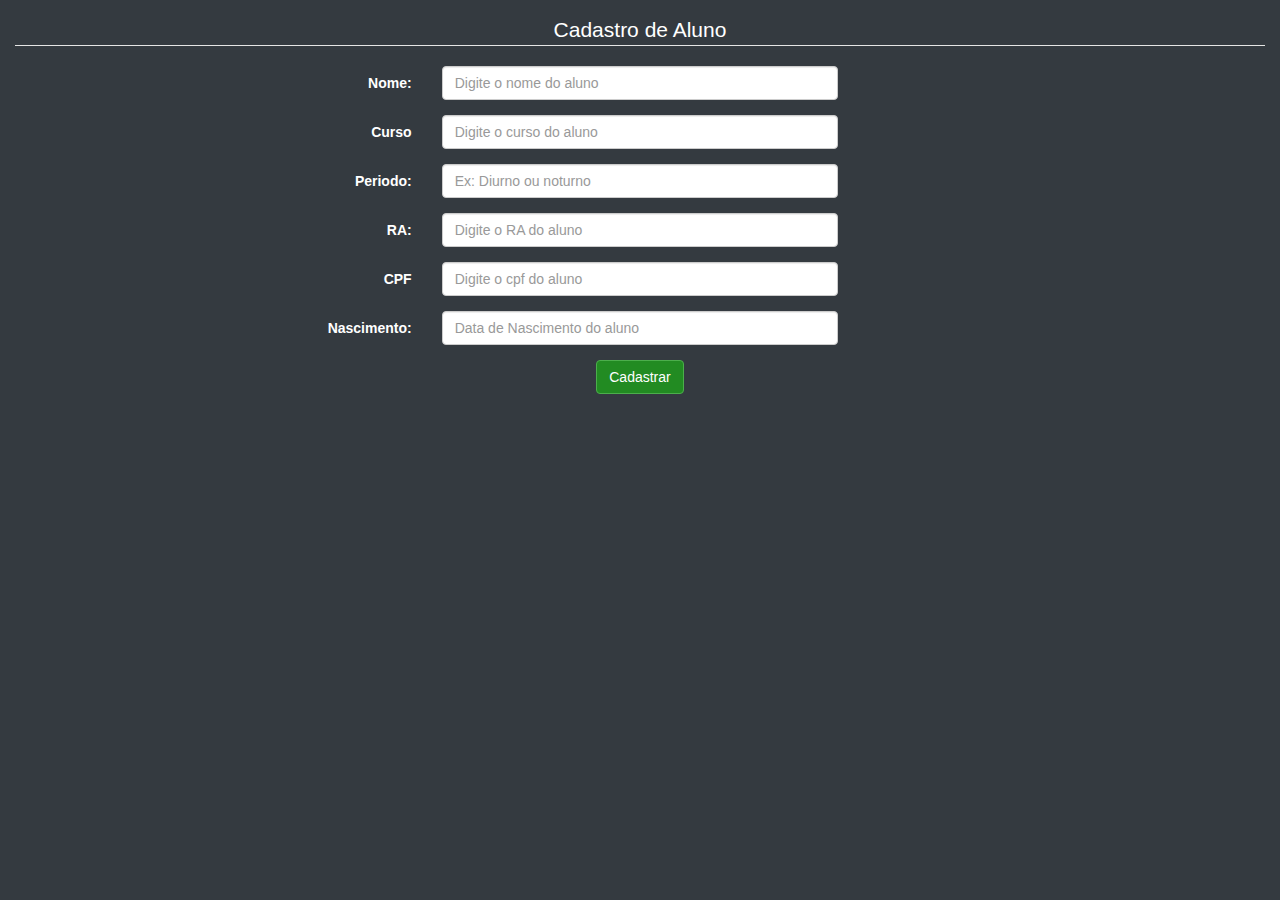
<file: cadastro_aluno.html>
<!DOCTYPE html>
<html lang="pt-br">
<head>
    <meta charset="UTF-8">
    <meta name="viewport" content="width=device-width, initial-scale=1.0">
    <link rel="stylesheet" href="https://cdn.jsdelivr.net/npm/bootstrap@3.4.1/dist/css/bootstrap.min.css" integrity="sha384-HSMxcRTRxnN+Bdg0JdbxYKrThecOKuH5zCYotlSAcp1+c8xmyTe9GYg1l9a69psu" crossorigin="anonymous">
    <link rel="stylesheet" type="text/css" href="./css/estilo.css">
    <title>Cadastro de Aluno</title>
    
</head>
<body>
    <form class="form-horizontal">
        <fieldset>
        
        <!-- Form Name -->
        <legend>Cadastro de Aluno</legend>
        
        <!-- Text input-->
        <div class="form-group">
          <label class="col-md-4 control-label" for="aluno">Nome:</label>  
          <div class="col-md-4">
          <input id="aluno" name="aluno" type="text" placeholder="Digite o nome do aluno" class="form-control input-md" required="">
            
          </div>
        </div>
        
        <!-- Text input-->
        <div class="form-group">
          <label class="col-md-4 control-label" for="curso">Curso</label>  
          <div class="col-md-4">
          <input id="curso" name="curso" type="text" placeholder="Digite o curso do aluno" class="form-control input-md" required="">
            
          </div>
        </div>
        
        <!-- Text input-->
        <div class="form-group">
          <label class="col-md-4 control-label" for="periodo">Periodo:</label>  
          <div class="col-md-4">
          <input id="periodo" name="periodo" type="text" placeholder="Ex: Diurno ou noturno" class="form-control input-md" required="">
            
          </div>
        </div>
        
        <!-- Text input-->
        <div class="form-group">
          <label class="col-md-4 control-label" for="ra">RA:</label>  
          <div class="col-md-4">
          <input id="ra" name="ra" type="text" placeholder="Digite o RA do aluno" class="form-control input-md" required="">
            
          </div>
        </div>
        
        <!-- Text input-->
        <div class="form-group">
          <label class="col-md-4 control-label" for="cpf">CPF</label>  
          <div class="col-md-4">
          <input id="cpf" name="cpf" type="text" placeholder="Digite o cpf do aluno" class="form-control input-md" required="">
            
          </div>
        </div>
        
        <!-- Text input-->
        <div class="form-group">
          <label class="col-md-4 control-label" for="nascimento">Nascimento:</label>  
          <div class="col-md-4">
          <input id="nascimento" name="nascimento" type="text" placeholder="Data de Nascimento do aluno" class="form-control input-md" required="">
            
          </div>
        </div>
        
        <!-- Button -->
        <div class="form-group">
          <label class="col-md-4 control-label" for="enviar"></label>
          <div class="col-md-4 botao">
            <button id="enviar" name="enviar" class="btn btn-success"> <a href="./index.html" class="botao_cadastrar">Cadastrar</a></button>
          </div>
        </div>
        
        </fieldset>
        </form>
        
</body>

<script src="https://cdn.jsdelivr.net/npm/bootstrap@3.4.1/dist/js/bootstrap.min.js" integrity="sha384-aJ21OjlMXNL5UyIl/XNwTMqvzeRMZH2w8c5cRVpzpU8Y5bApTppSuUkhZXN0VxHd" crossorigin="anonymous"></script>

</html>
</file>
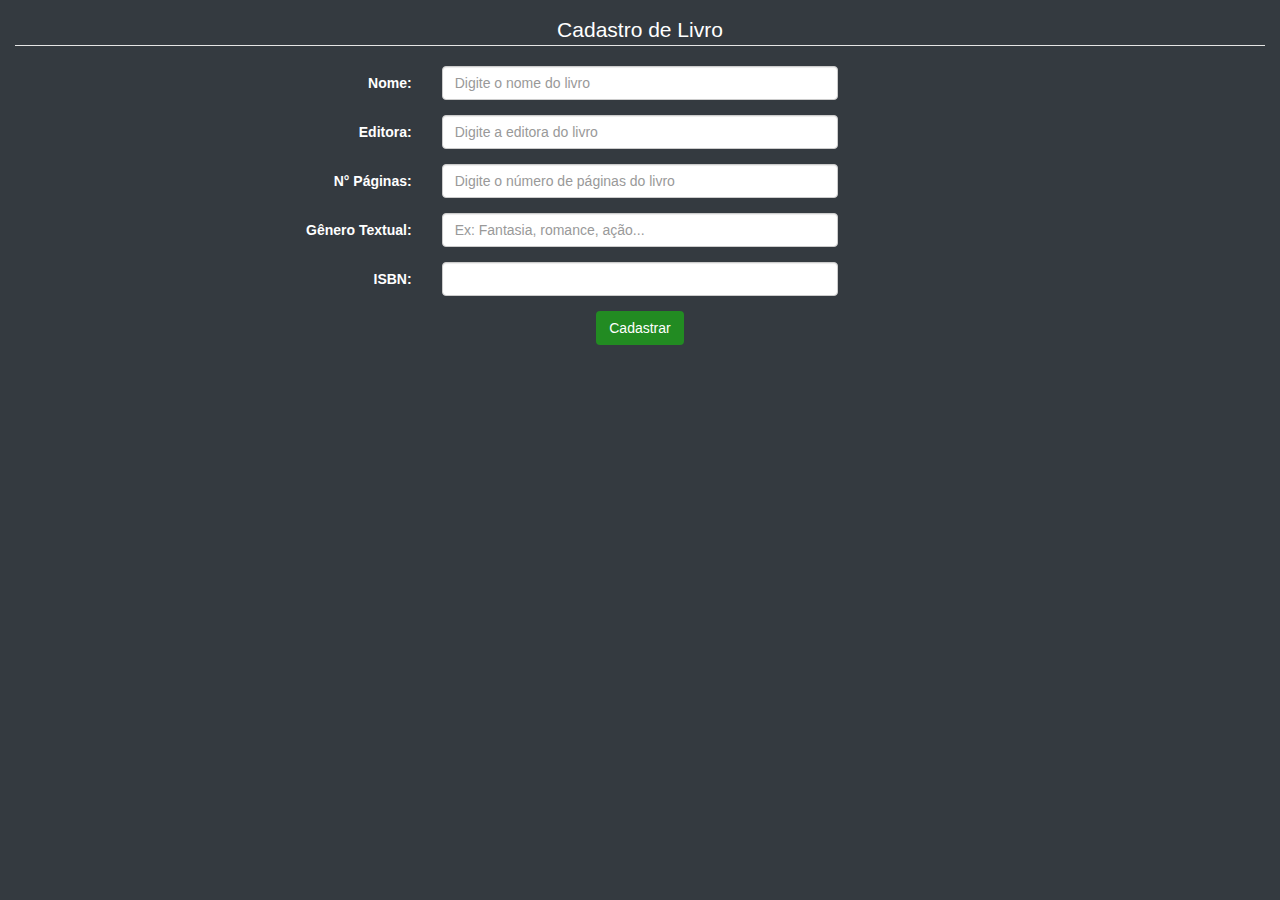
<file: cadastro_livro.html>
<!DOCTYPE html>
<html lang="pt-br">
<head>
    <meta charset="UTF-8">
    <meta name="viewport" content="width=device-width, initial-scale=1.0">
    <link rel="stylesheet" href="https://cdn.jsdelivr.net/npm/bootstrap@3.4.1/dist/css/bootstrap.min.css" integrity="sha384-HSMxcRTRxnN+Bdg0JdbxYKrThecOKuH5zCYotlSAcp1+c8xmyTe9GYg1l9a69psu" crossorigin="anonymous">
    <link rel="stylesheet" type="text/css" href="./css/estilo.css">
    <title>Cadastro de Livro</title>
    
</head>
<body>
    <form class="form-horizontal">
        <fieldset>
        
        <!-- Form Name -->
        <legend>Cadastro de Livro</legend>
        
        <!-- Text input-->
        <div class="form-group">
          <label class="col-md-4 control-label" for="nome_livro">Nome:</label>  
          <div class="col-md-4">
          <input id="nome_livro" name="nome_livro" type="text" placeholder="Digite o nome do livro" class="form-control input-md" required="">
            
          </div>
        </div>
        
        <!-- Text input-->
        <div class="form-group">
          <label class="col-md-4 control-label" for="editora">Editora:</label>  
          <div class="col-md-4">
          <input id="editora" name="editora" type="text" placeholder="Digite a editora do livro" class="form-control input-md" required="">
            
          </div>
        </div>
        
        <!-- Text input-->
        <div class="form-group">
          <label class="col-md-4 control-label" for="numero_paginas">N° Páginas:</label>  
          <div class="col-md-4">
          <input id="numero_paginas" name="numero_paginas" type="text" placeholder="Digite o número de páginas do livro" class="form-control input-md">
            
          </div>
        </div>

        <!-- Text input-->
        <div class="form-group">
            <label class="col-md-4 control-label" for="genero">Gênero Textual:</label>  
            <div class="col-md-4">
            <input id="genero" name="genero" type="text" placeholder="Ex: Fantasia, romance, ação..." class="form-control input-md">    
            </div>
        </div>
        
        
        <!-- Text input-->
        <div class="form-group">
          <label class="col-md-4 control-label" for="isbn">ISBN:</label>  
          <div class="col-md-4">
          <input id="isbn" name="isbn" type="text" placeholder="" class="form-control input-md" required="">
            
          </div>
        </div>

        <!-- Button -->
        <div class="form-group">
            <label class="col-md-4 control-label" for="enviar"></label>
            <div class="col-md-4 botao">
              <button id="enviar" name="enviar" class="btn">Cadastrar</button>
            </div>
          </div>
        
        </fieldset>
        </form>
</body>
<script src="https://cdn.jsdelivr.net/npm/bootstrap@3.4.1/dist/js/bootstrap.min.js" integrity="sha384-aJ21OjlMXNL5UyIl/XNwTMqvzeRMZH2w8c5cRVpzpU8Y5bApTppSuUkhZXN0VxHd" crossorigin="anonymous"></script>
</html>
</file>
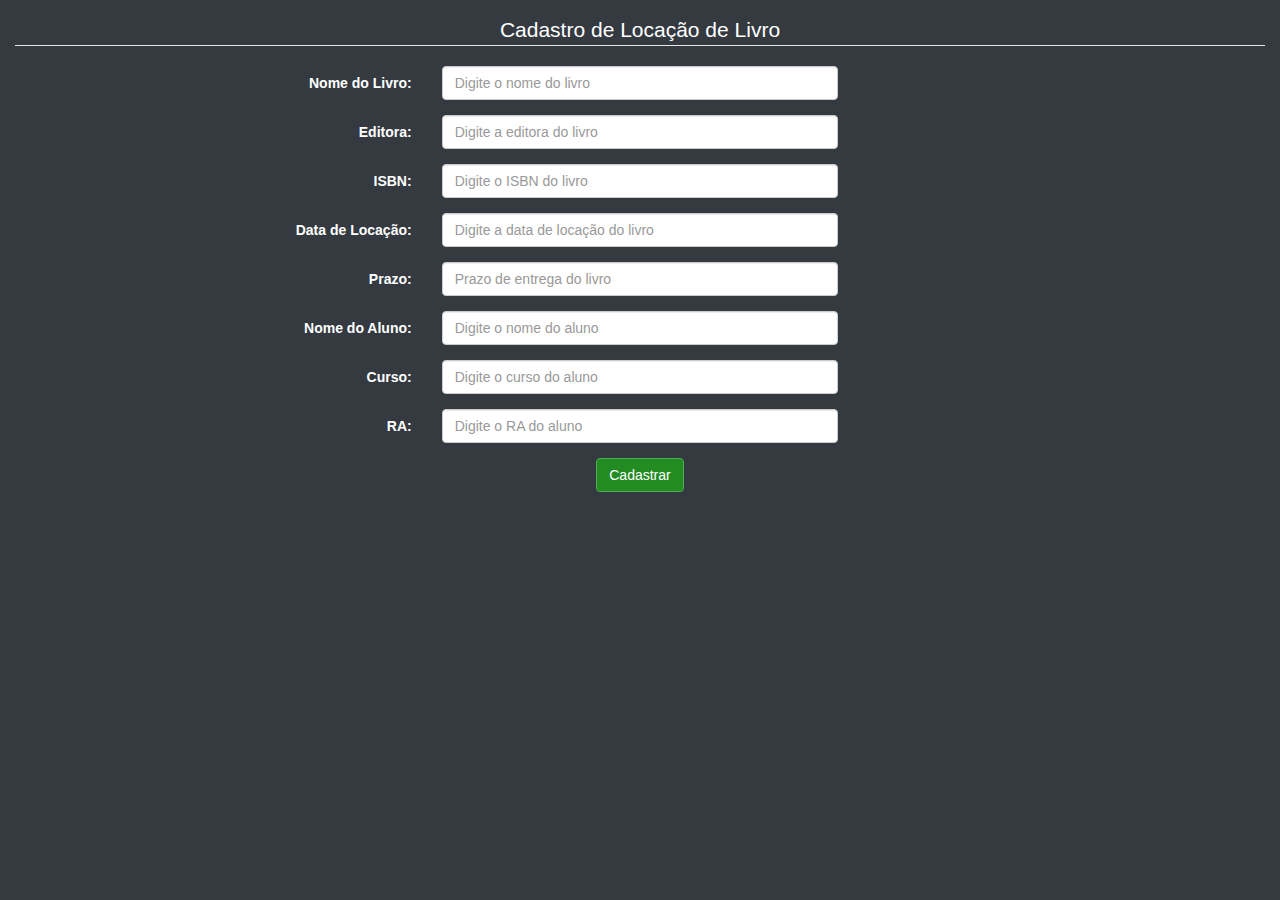
<file: cadastro_locacao.html>
<!DOCTYPE html>
<html lang="pt-br">
<head>
    <meta charset="UTF-8">
    <meta name="viewport" content="width=device-width, initial-scale=1.0">
    <link rel="stylesheet" href="https://cdn.jsdelivr.net/npm/bootstrap@3.4.1/dist/css/bootstrap.min.css" integrity="sha384-HSMxcRTRxnN+Bdg0JdbxYKrThecOKuH5zCYotlSAcp1+c8xmyTe9GYg1l9a69psu" crossorigin="anonymous">
    <link rel="stylesheet" type="text/css" href="./css/estilo.css">
    <title>Cadastro de Locação</title>
    
</head>
<body>
    <form class="form-horizontal">
        <fieldset>
        
        <!-- Form Name -->
        <legend>Cadastro de Locação de Livro</legend>
        
        <!-- Text input-->
        <div class="form-group">
          <label class="col-md-4 control-label" for="nome_livro">Nome do Livro:</label>  
          <div class="col-md-4">
          <input id="nome_livro" name="nome_livro" type="text" placeholder="Digite o nome do livro" class="form-control input-md" required="">
            
          </div>
        </div>
        
        <!-- Text input-->
        <div class="form-group">
          <label class="col-md-4 control-label" for="editora">Editora:</label>  
          <div class="col-md-4">
          <input id="editora" name="editora" type="text" placeholder="Digite a editora do livro" class="form-control input-md" required="">
            
          </div>
        </div>
        
        <!-- Text input-->
        <div class="form-group">
          <label class="col-md-4 control-label" for="isbn">ISBN: </label>  
          <div class="col-md-4">
          <input id="isbn" name="isbn" type="text" placeholder="Digite o ISBN do livro" class="form-control input-md" required="">
            
          </div>
        </div>
        
        <!-- Text input-->
        <div class="form-group">
          <label class="col-md-4 control-label" for="data_locacao">Data de Locação:</label>  
          <div class="col-md-4">
          <input id="data_locacao" name="data_locacao" type="text" placeholder="Digite a data de locação do livro" class="form-control input-md" required="">
            
          </div>
        </div>
        
        <!-- Text input-->
        <div class="form-group">
          <label class="col-md-4 control-label" for="entrega">Prazo:</label>  
          <div class="col-md-4">
          <input id="entrega" name="entrega" type="text" placeholder="Prazo de entrega do livro" class="form-control input-md" required="">
            
          </div>
        </div>
        
        <!-- Text input-->
        <div class="form-group">
          <label class="col-md-4 control-label" for="aluno">Nome do Aluno:</label>  
          <div class="col-md-4">
          <input id="aluno" name="aluno" type="text" placeholder="Digite o nome do aluno" class="form-control input-md" required="">
            
          </div>
        </div>
        
        <!-- Text input-->
        <div class="form-group">
          <label class="col-md-4 control-label" for="curso">Curso: </label>  
          <div class="col-md-4">
          <input id="curso" name="curso" type="text" placeholder="Digite o curso do aluno" class="form-control input-md" required="">
            
          </div>
        </div>
        
        <!-- Text input-->
        <div class="form-group">
          <label class="col-md-4 control-label" for="ra">RA: </label>  
          <div class="col-md-4">
          <input id="ra" name="ra" type="text" placeholder="Digite o RA do aluno" class="form-control input-md" required="">
            
          </div>
        </div>
        
        <!-- Button -->
        <div class="form-group">
          <label class="col-md-4 control-label" for="enviar"></label>
          <div class="col-md-4 botao">
            <button id="enviar" name="enviar" class="btn btn-success">Cadastrar</button>
          </div>
        </div>
        
        </fieldset>
        </form>
</body>

<script src="https://cdn.jsdelivr.net/npm/bootstrap@3.4.1/dist/js/bootstrap.min.js" integrity="sha384-aJ21OjlMXNL5UyIl/XNwTMqvzeRMZH2w8c5cRVpzpU8Y5bApTppSuUkhZXN0VxHd" crossorigin="anonymous"></script>

</html>
</file>
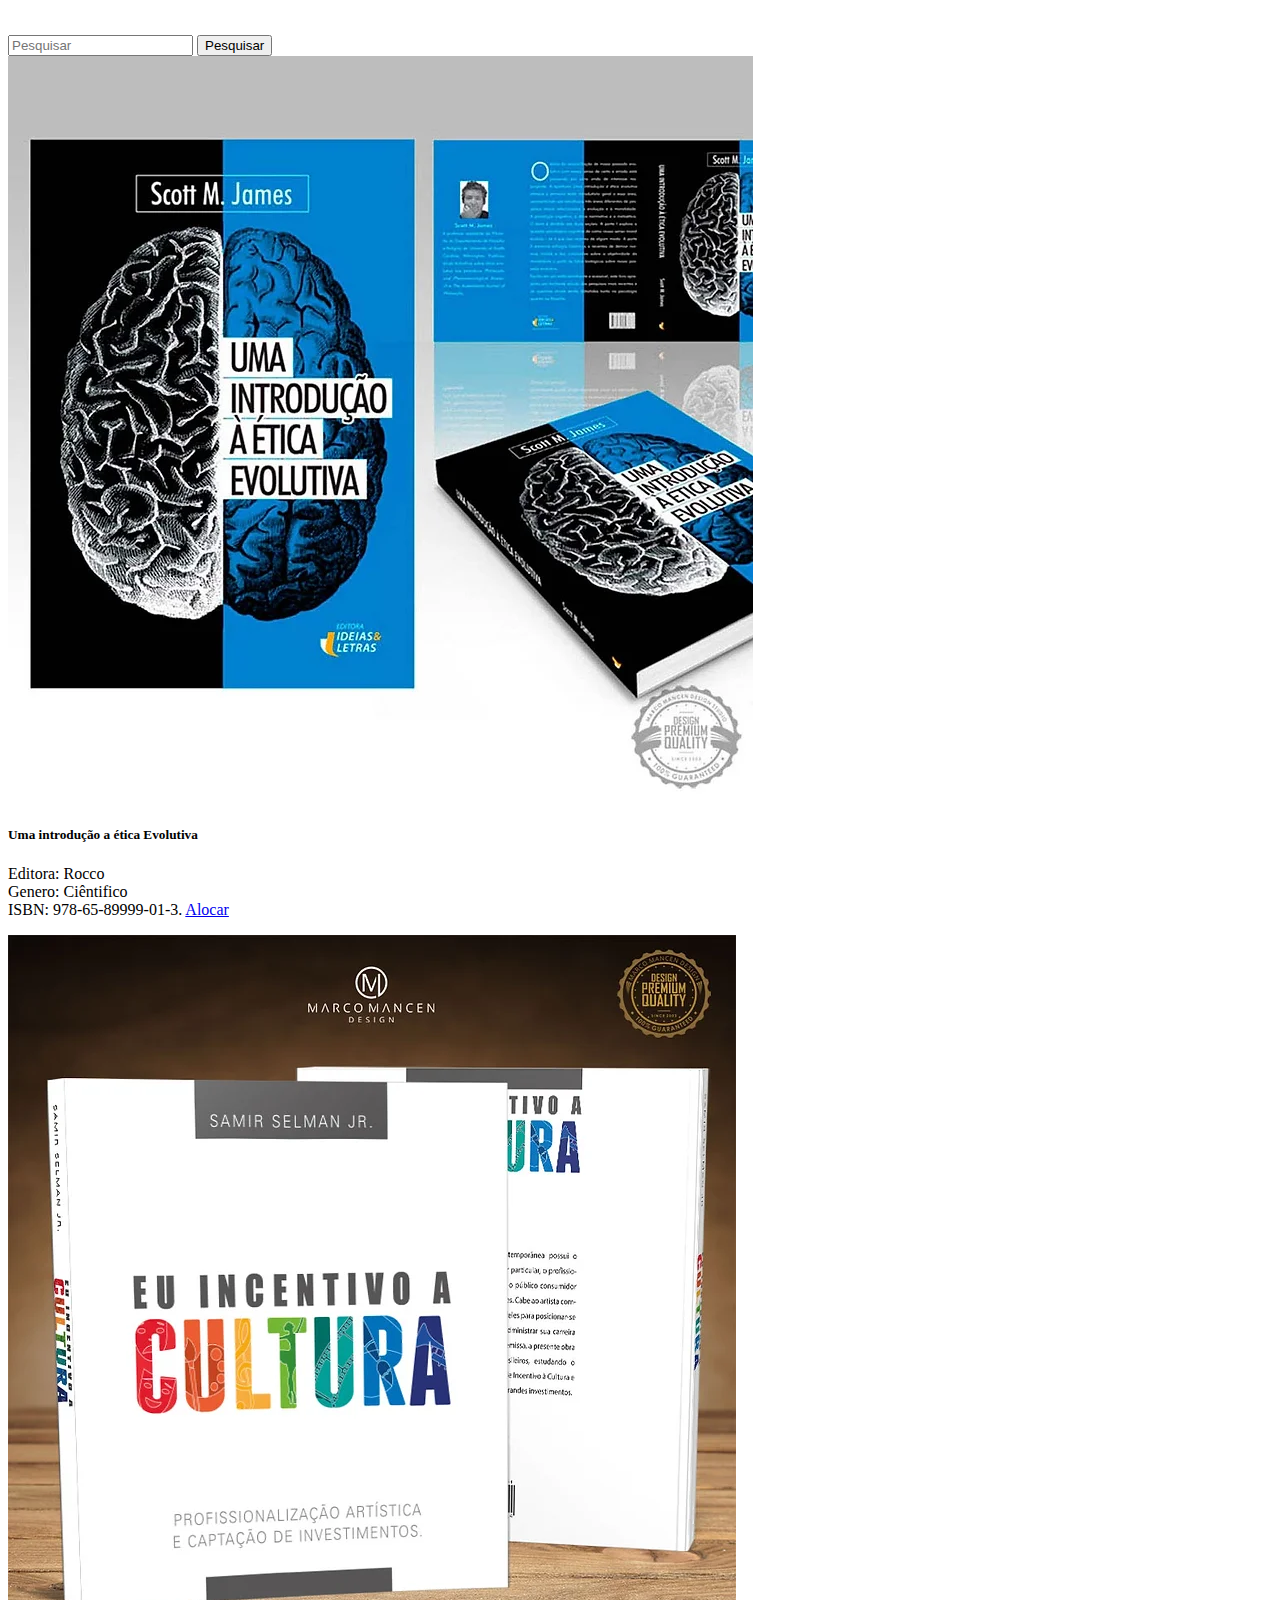
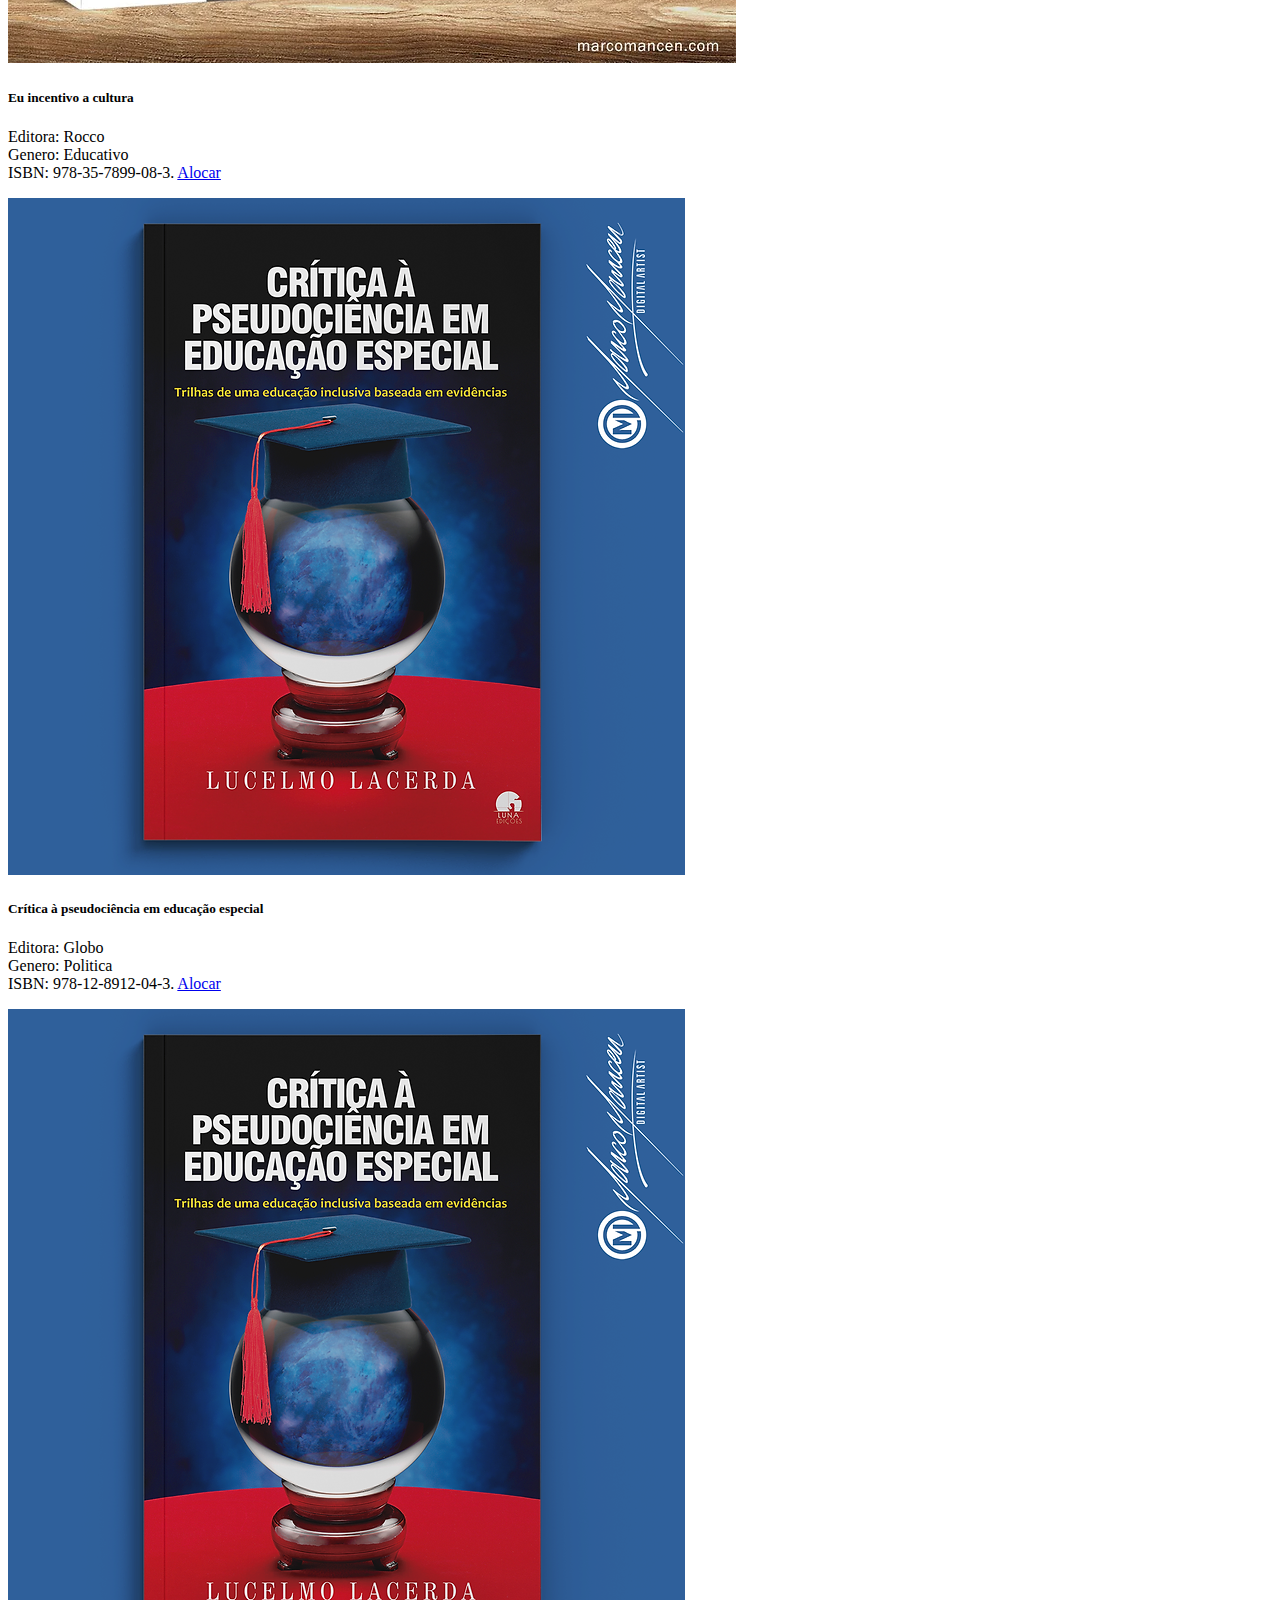
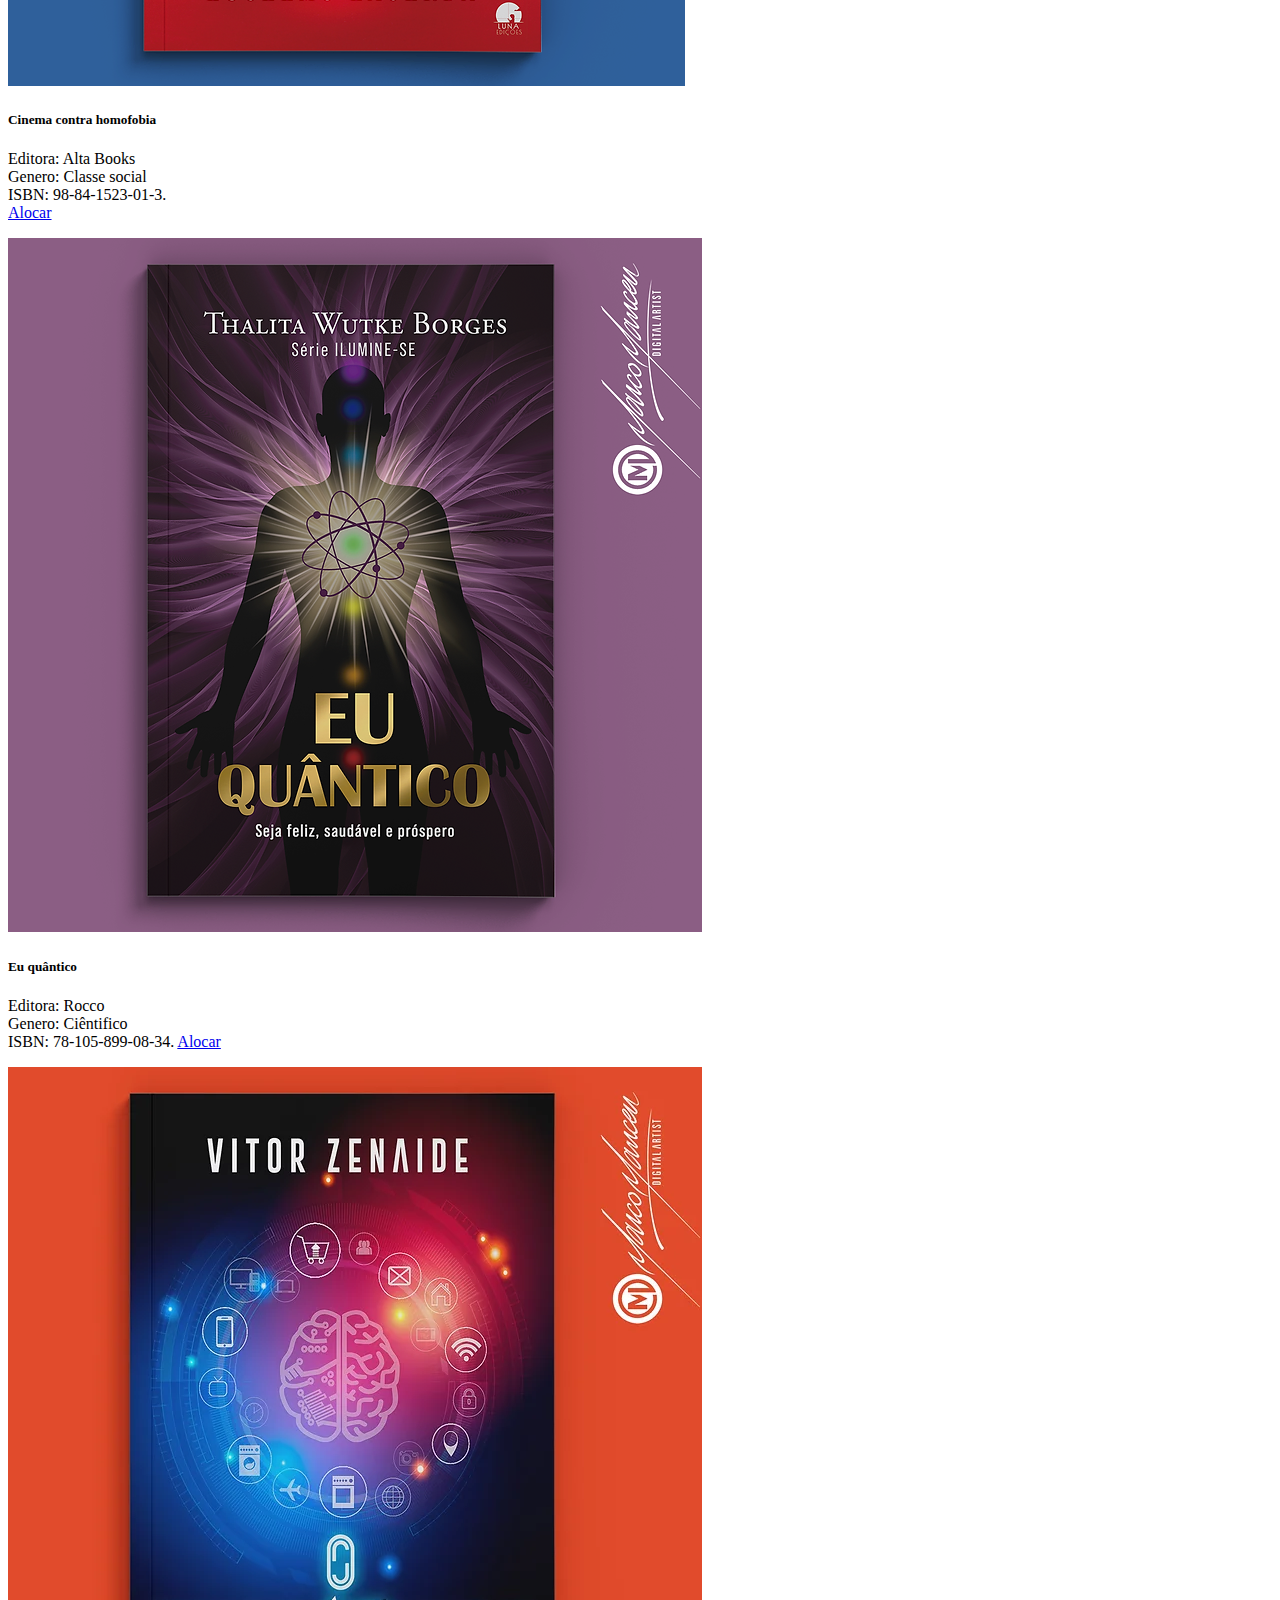
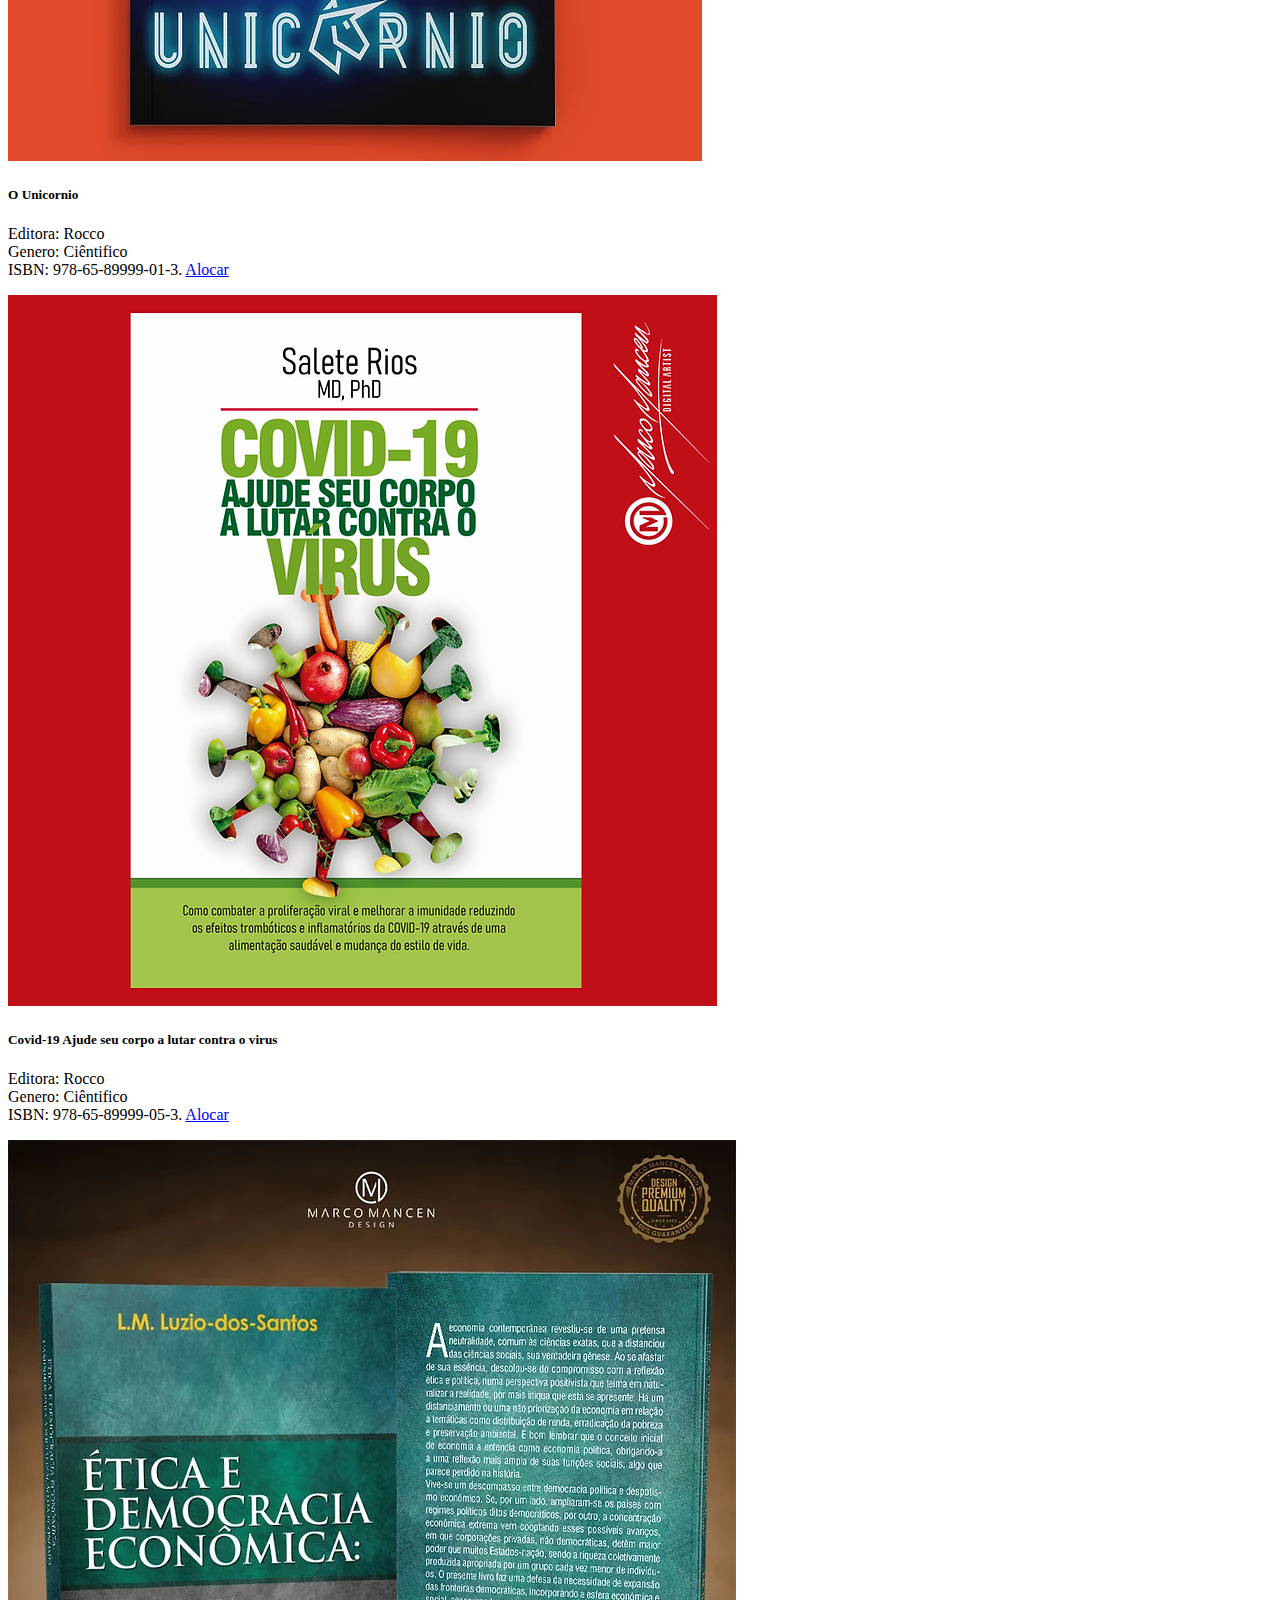
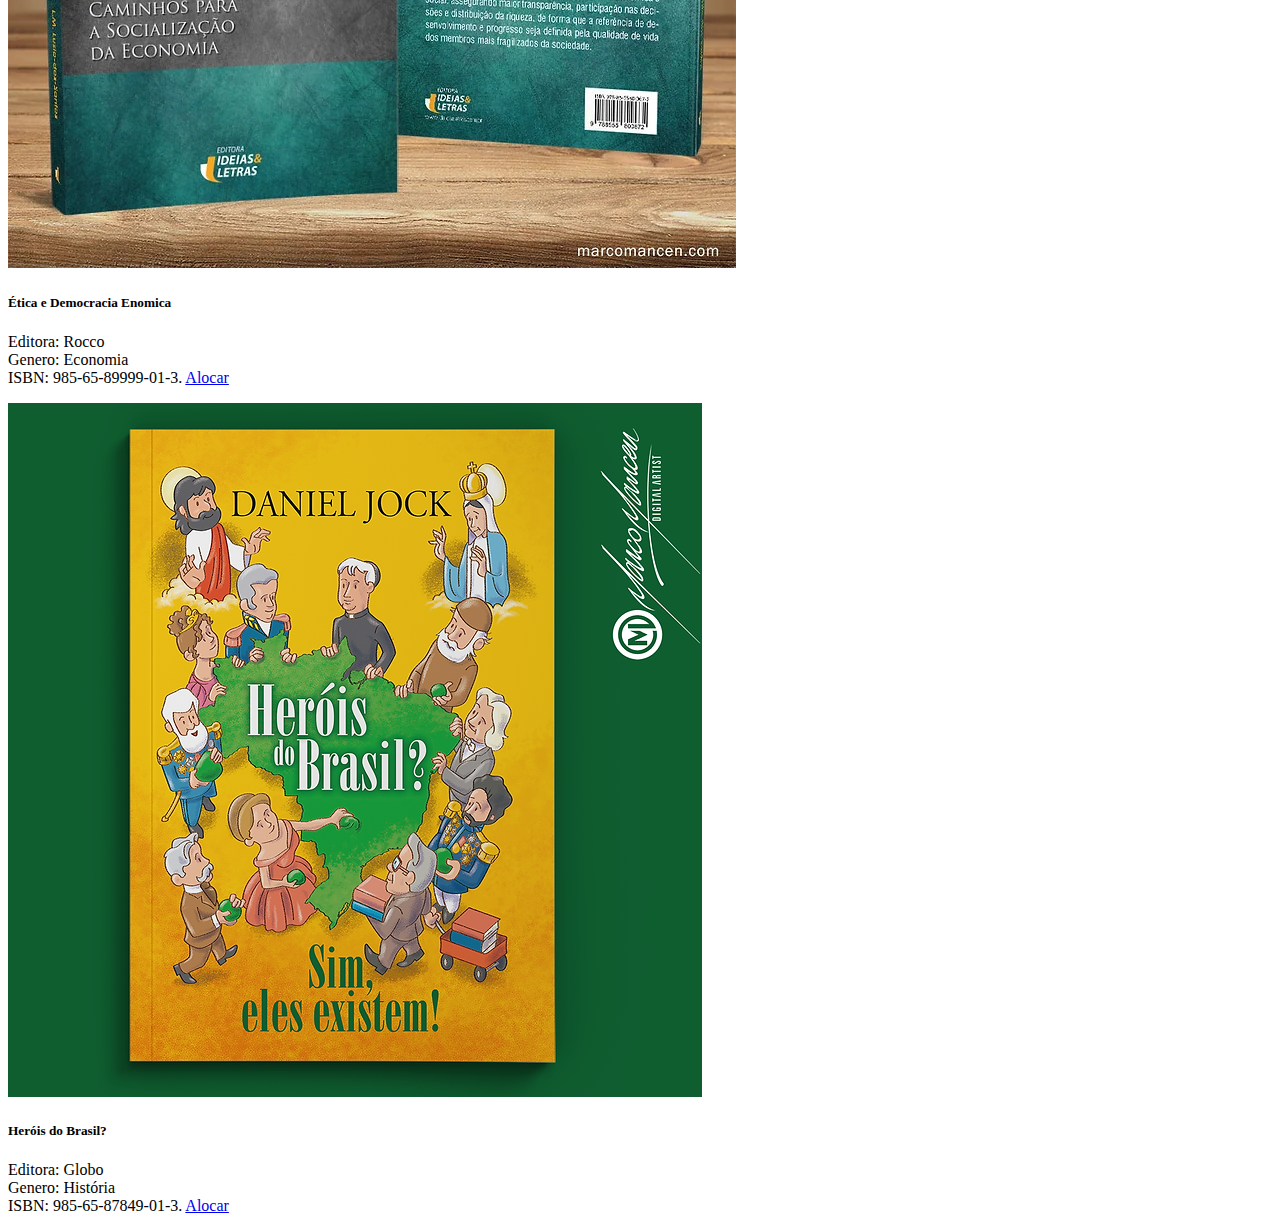
<file: lista-livros.html>
<!DOCTYPE html>
<html lang="pt-br">

<head>
    <meta charset="UTF-8">
    <meta name="viewport" content="width=device-width, initial-scale=1.0">
    <link rel="stylesheet" href="https://stackpath.bootstrapcdn.com/bootstrap/4.1.3/css/bootstrap.min.css"
        integrity="sha384-MCw98/SFnGE8fJT3GXwEOngsV7Zt27NXFoaoApmYm81iuXoPkFOJwJ8ERdknLPMO" crossorigin="anonymous">
    <link rel="stylesheet" href="./css/style.css">
    <title>Lista de Livros</title>
</head>

<body>
    <nav class="navbar navbar-dark bg-dark">
        <a class="cor-texto-icone" href="./index.html">BIBLIOTECA SHARAVET</a>
        <form class="form-inline">
            <input class="form-control mr-sm-2" type="search" placeholder="Pesquisar" aria-label="Pesquisar">
            <button class="btn btn-outline-success my-2 my-sm-0" type="submit">Pesquisar</button>
        </form>
    </nav>

    <div class="container">
        <div class="row pt-5">
            <div class="col-4">
                <div class="card" style="width: 18rem;">
                    <img class="card-img-top" src="./img/199b90_00a165cfe08343c49dfbfe45beae101f~mv2.webp" alt="Imagem de capa do card">
                    <div class="card-body">
                        <h5 class="card-title">Uma introdução a ética Evolutiva</h5>
                        <p class="card-text">Editora: Rocco <br>
                            Genero: Ciêntifico <br>
                            ISBN: 978-65-89999-01-3.
                        <a href="#" class="btn btn-primary">Alocar</a>
                    </div>
                </div>
            </div>
            <div class="col-4">
                <div class="card" style="width: 18rem;">
                    <img class="card-img-top" src="./img/199b90_18284568be554210929b10fe73554afd~mv2.webp" alt="Imagem de capa do card">
                    <div class="card-body">
                        <h5 class="card-title">Eu incentivo a cultura</h5>
                        <p class="card-text">Editora: Rocco <br>
                            Genero: Educativo <br>
                            ISBN: 978-35-7899-08-3.
                        <a href="#" class="btn btn-primary">Alocar</a>
                    </div>
                </div>
            </div>
            <div class="col-4">
                <div class="card" style="width: 18rem;">
                    <img class="card-img-top" src="./img/199b90_4bba5fc6302a475d945cad0b2362b01b~mv2.webp" alt="Imagem de capa do card">
                    <div class="card-body">
                        <h5 class="card-title">Crítica à pseudociência em educação especial</h5>
                        <p class="card-text">Editora: Globo <br>
                            Genero: Politica <br>
                            ISBN: 978-12-8912-04-3.
                        <a href="#" class="btn btn-primary">Alocar</a>
                    </div>
                </div>
            </div>
        </div>

        <div class="row pt-5">
            <div class="col-4">
                <div class="card" style="width: 18rem;">
                    <img class="card-img-top" src="./img/199b90_4bba5fc6302a475d945cad0b2362b01b~mv2.webp" alt="Imagem de capa do card">
                    <div class="card-body">
                        <h5 class="card-title">Cinema contra homofobia
                        </h5>
                        <p class="card-text">Editora: Alta Books <br>
                            Genero: Classe social <br>
                            ISBN: 98-84-1523-01-3. <br>
                        <a href="#" class="btn btn-primary">Alocar</a>
                    </div>
                </div>
            </div>
            <div class="col-4">
                <div class="card" style="width: 18rem;">
                    <img class="card-img-top" src="./img/199b90_5385880059f94706811af0a30faa7226~mv2.webp" alt="Imagem de capa do card">
                    <div class="card-body">
                        <h5 class="card-title">Eu quântico</h5>
                        <p class="card-text">Editora: Rocco <br>
                            Genero: Ciêntifico <br>
                            ISBN: 78-105-899-08-34.
                        <a href="#" class="btn btn-primary">Alocar</a>
                    </div>
                </div>
            </div>
            <div class="col-4">
                <div class="card" style="width: 18rem;">
                    <img class="card-img-top" src="./img/uni.webp" alt="Imagem de capa do card">
                    <div class="card-body">
                        <h5 class="card-title">O Unicornio</h5>
                        <p class="card-text">Editora: Rocco <br>
                            Genero: Ciêntifico <br>
                            ISBN: 978-65-89999-01-3.
                        <a href="#" class="btn btn-primary">Alocar</a>
                    </div>
                </div>
            </div>
        </div>

        <div class="row pt-5">
            <div class="col-4">
                <div class="card" style="width: 18rem;">
                    <img class="card-img-top" src="./img/199b90_77173df918d0430db318e673ce502c1c~mv2.webp" alt="Imagem de capa do card">
                    <div class="card-body">
                        <h5 class="card-title">Covid-19 Ajude seu corpo a lutar contra o virus</h5>
                        <p class="card-text">Editora: Rocco <br>
                            Genero: Ciêntifico <br>
                            ISBN: 978-65-89999-05-3.
                        <a href="#" class="btn btn-primary">Alocar</a>
                    </div>
                </div>
            </div>
            <div class="col-4">
                <div class="card" style="width: 18rem;">
                    <img class="card-img-top" src="./img/199b90_c4bebaa65b8744329b8dec7bb15cfc8d~mv2.webp" alt="Imagem de capa do card">
                    <div class="card-body">
                        <h5 class="card-title">Ética e Democracia Enomica</h5>
                        <p class="card-text">Editora: Rocco <br>
                            Genero: Economia <br>
                            ISBN: 985-65-89999-01-3.
                        <a href="#" class="btn btn-primary">Alocar</a>
                    </div>
                </div>
            </div>
            <div class="col-4">
                <div class="card" style="width: 18rem;">
                    <img class="card-img-top" src="./img/199b90_c620fd6152734d9982ebd26ff0a31e19~mv2.webp" alt="Imagem de capa do card">
                    <div class="card-body">
                        <h5 class="card-title">Heróis do Brasil?</h5>
                        <p class="card-text">Editora: Globo <br>
                            Genero: História <br>
                            ISBN: 985-65-87849-01-3.
                        <a href="#" class="btn btn-primary">Alocar</a>
                    </div>
                </div>
            </div>
        </div>
        
    </div>
</body>

</html>
</file>
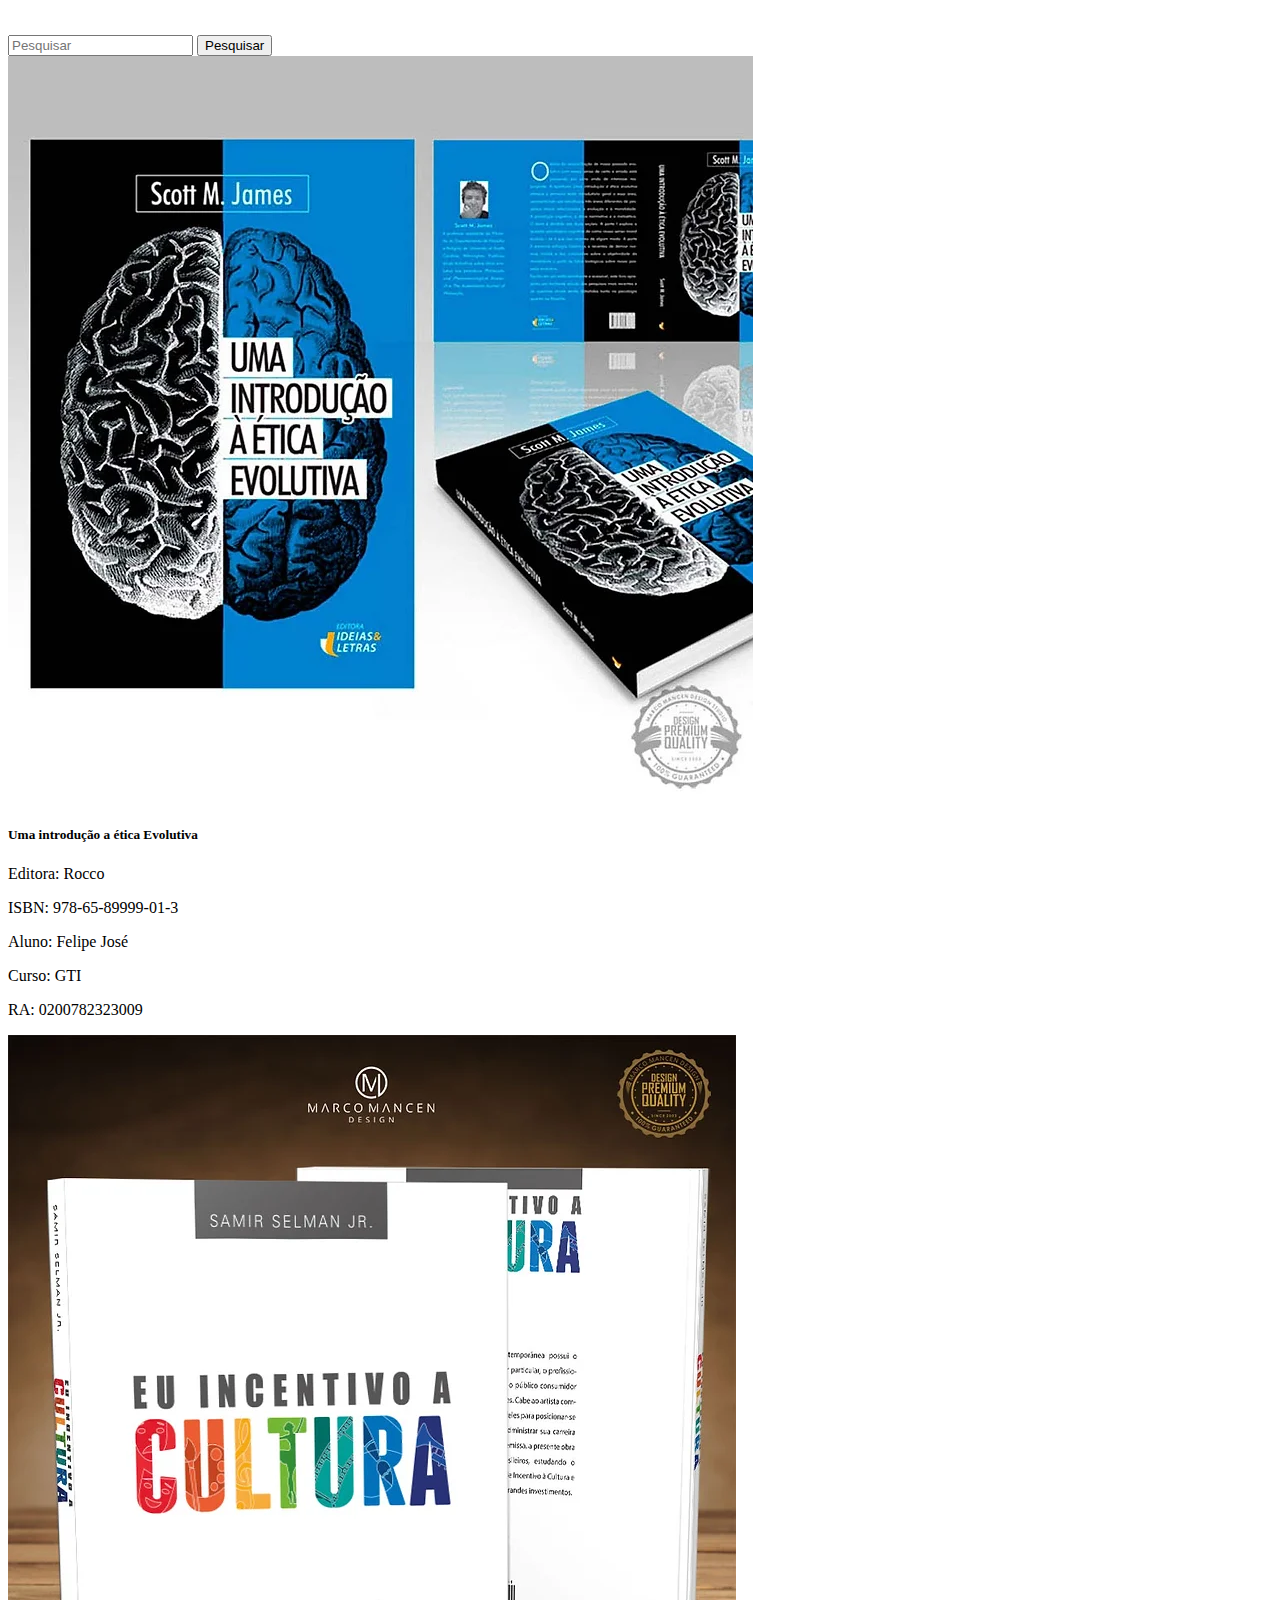
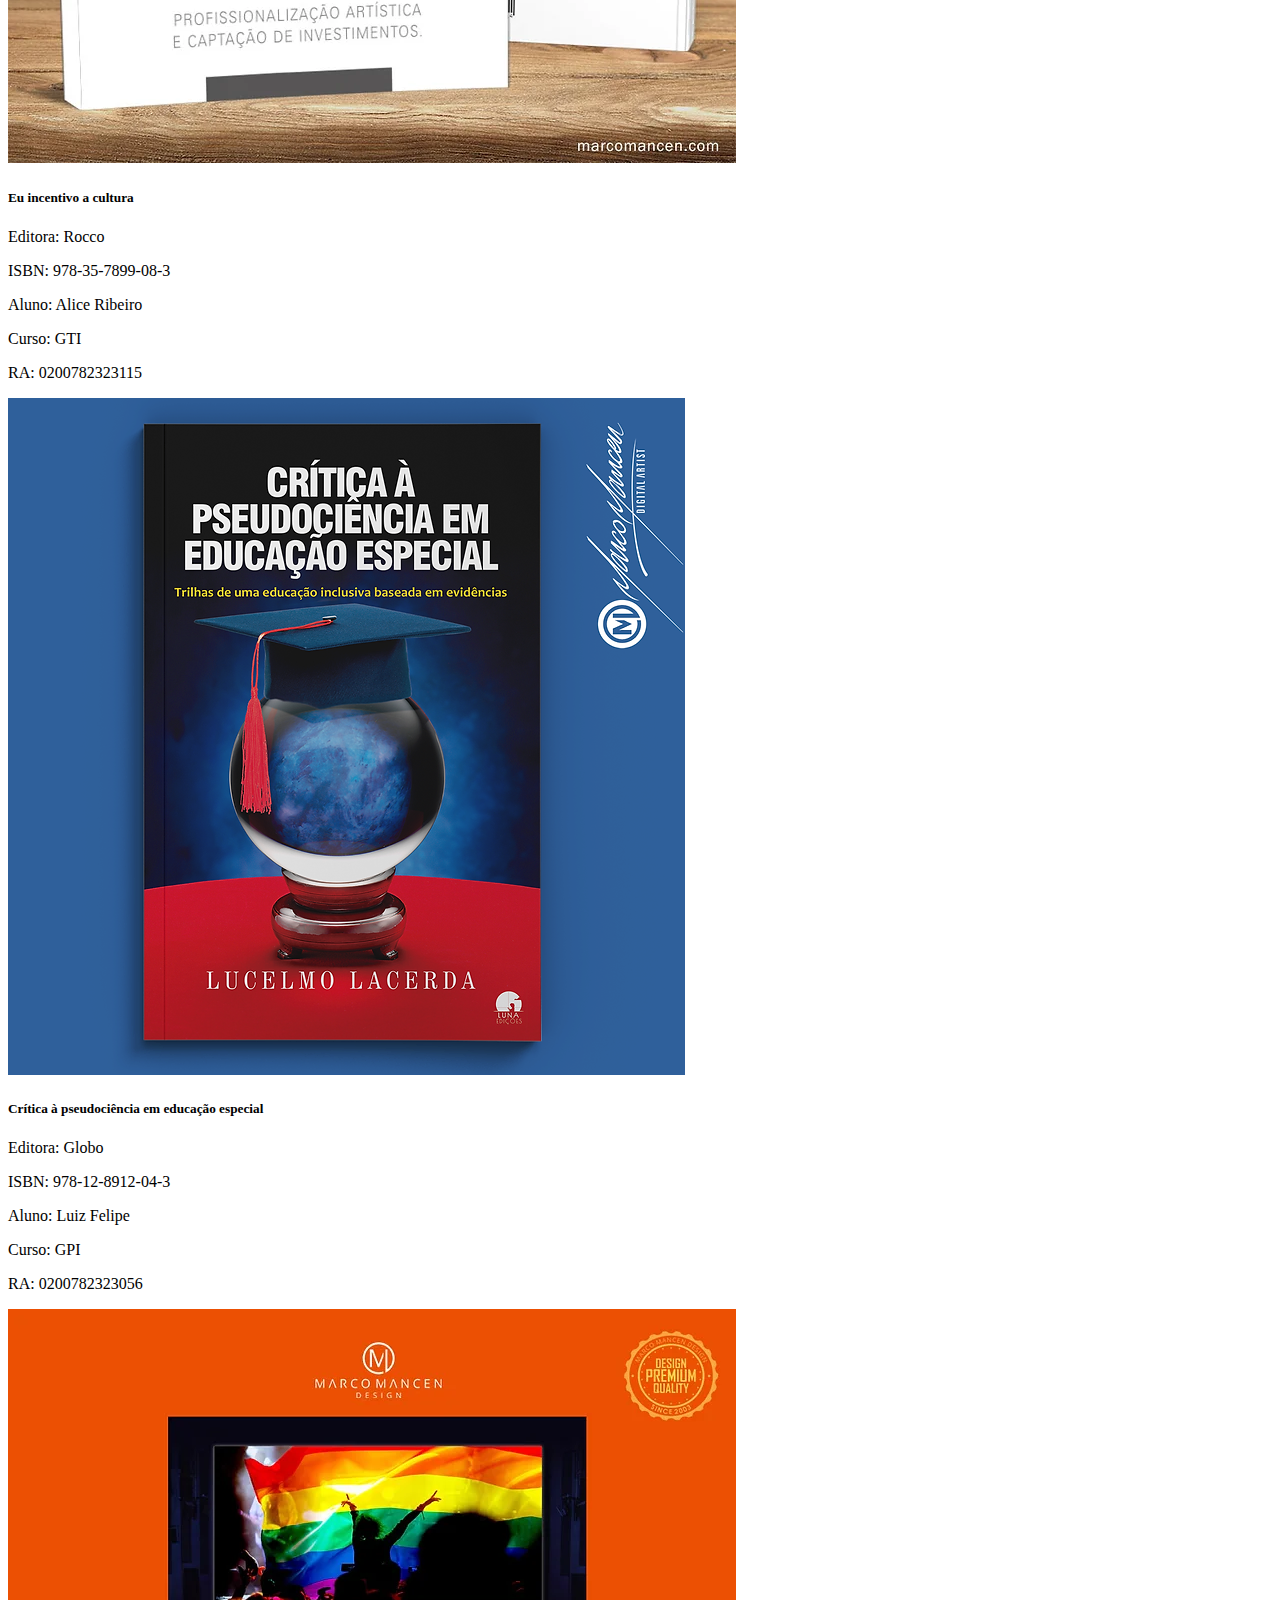
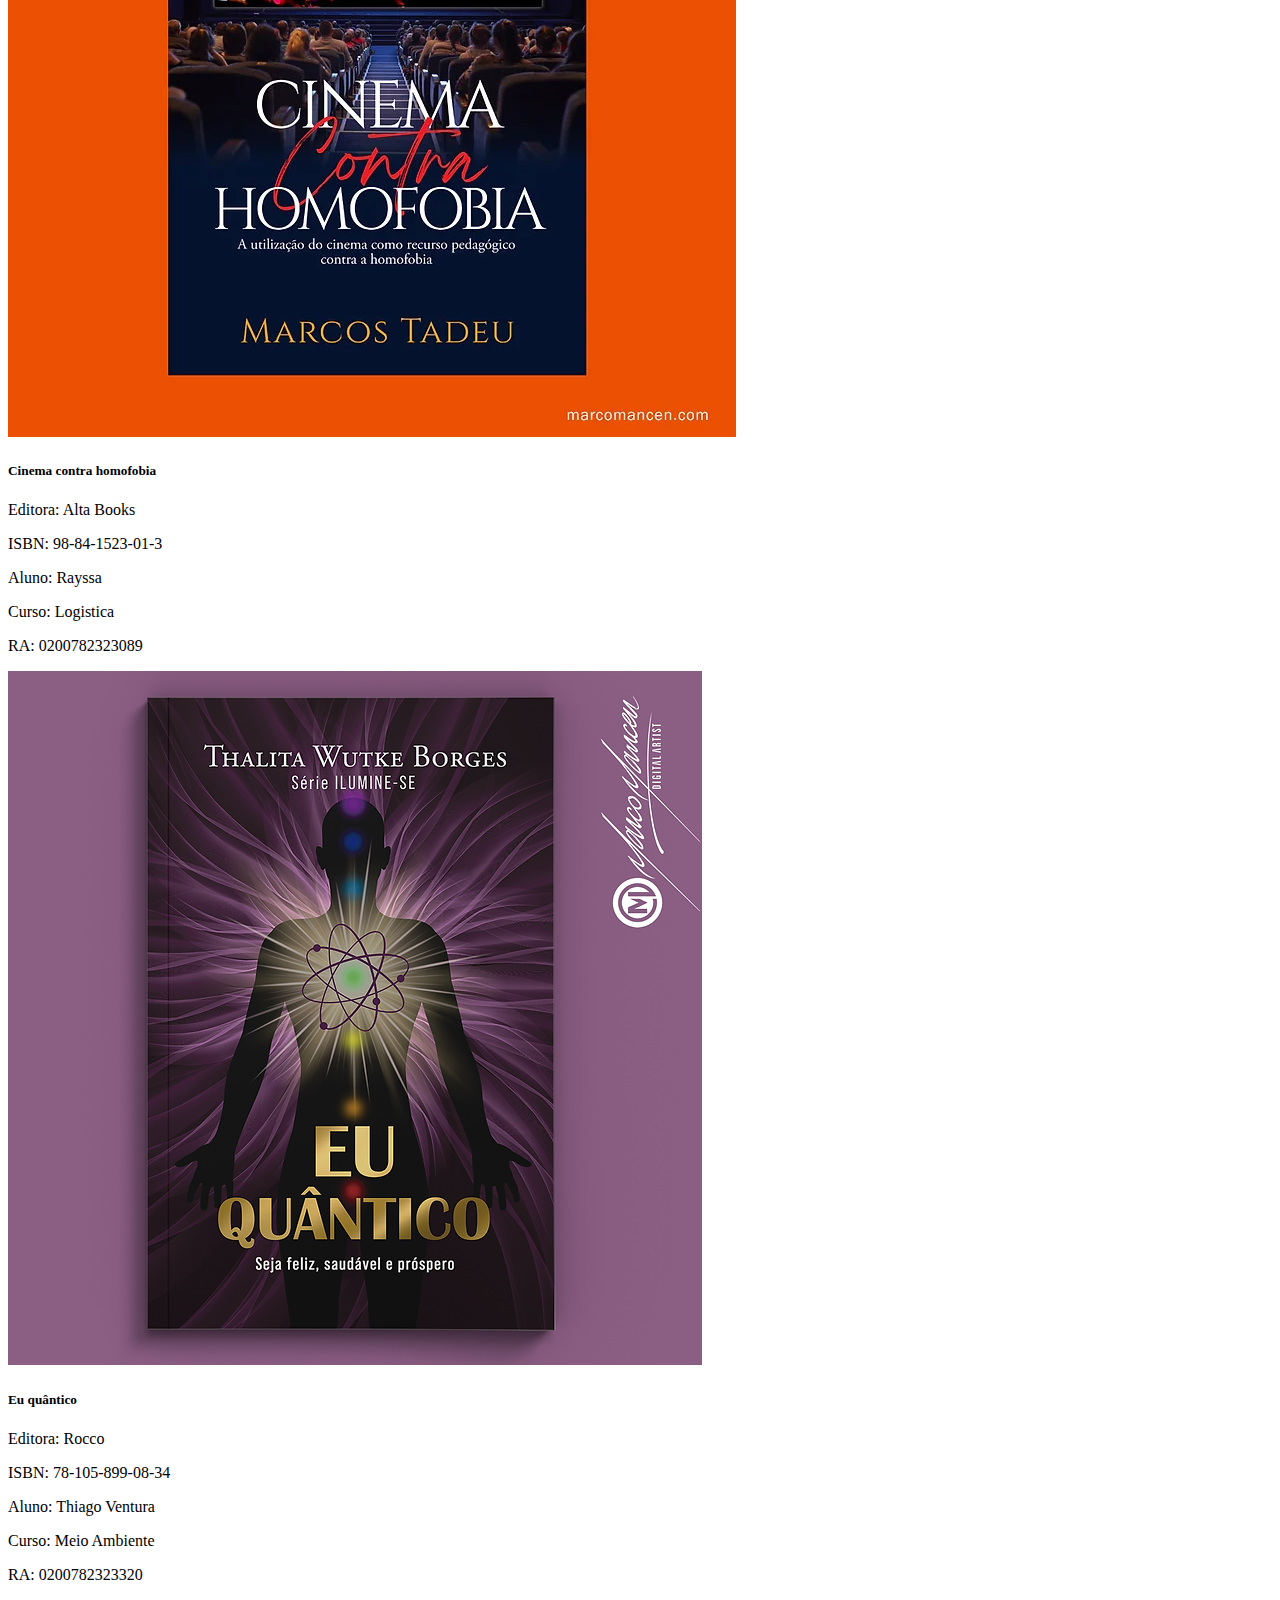
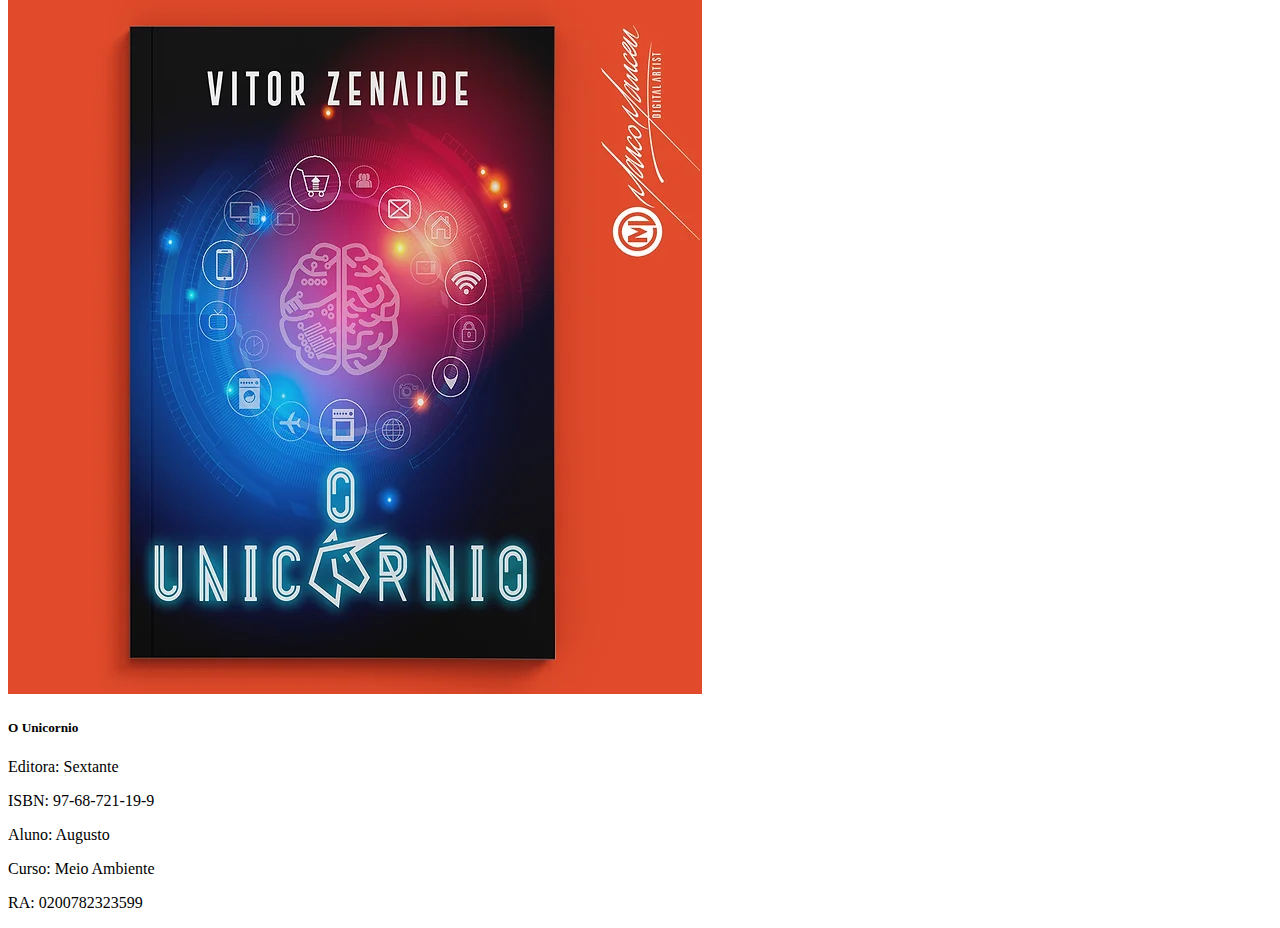
<file: lista-locacao.html>
<!DOCTYPE html>
<html lang="pt-br">
<head>
    <meta charset="UTF-8">
    <meta name="viewport" content="width=device-width, initial-scale=1.0">
    <link rel="stylesheet" href="https://stackpath.bootstrapcdn.com/bootstrap/4.1.3/css/bootstrap.min.css" integrity="sha384-MCw98/SFnGE8fJT3GXwEOngsV7Zt27NXFoaoApmYm81iuXoPkFOJwJ8ERdknLPMO" crossorigin="anonymous">
    <link rel="stylesheet" href="./css/style.css">
    <title>Lista de Alunos</title>
</head>
<body>
    <nav class="navbar navbar-dark bg-dark">
        <a class="cor-texto-icone" href="./index.html">BIBLIOTECA SHARAVET</a>
        <form class="form-inline">
            <input class="form-control mr-sm-2" type="search" placeholder="Pesquisar" aria-label="Pesquisar">
            <button class="btn btn-outline-success my-2 my-sm-0" type="submit">Pesquisar</button>
        </form>
    </nav>

    <div class="container">
        <div class="row pt-5">
            <div class="col-4">
                <div class="card" style="width: 18rem;">
                    <img class="card-img-top" src="./img/199b90_00a165cfe08343c49dfbfe45beae101f~mv2.webp" alt="Imagem de capa do card">
                    <div class="card-body">
                        <h5 class="card-title">Uma introdução a ética Evolutiva</h5>
                        <p class="card-text">Editora: Rocco</p>
                        <p class="card-text">ISBN: 978-65-89999-01-3</p>
                        <p class="card-text">Aluno: Felipe José</p>
                        <p class="card-text">Curso: GTI</p>
                        <p class="card-text">RA: 0200782323009</p>
                    </div>
                </div>
            </div>
            <div class="col-4">
                <div class="card" style="width: 18rem;">
                    <img class="card-img-top" src="./img/199b90_18284568be554210929b10fe73554afd~mv2.webp" alt="Imagem de capa do card">
                    <div class="card-body">
                        <h5 class="card-title">Eu incentivo a cultura</h5>
                        <p class="card-text">Editora: Rocco</p>
                        <p class="card-text">ISBN: 978-35-7899-08-3</p>
                        <p class="card-text">Aluno: Alice Ribeiro</p>
                        <p class="card-text">Curso: GTI</p>
                        <p class="card-text">RA: 0200782323115</p>
                    </div>
                </div>
            </div>
            <div class="col-4">
                <div class="card" style="width: 18rem;">
                    <img class="card-img-top" src="./img/199b90_4bba5fc6302a475d945cad0b2362b01b~mv2.webp" alt="Imagem de capa do card">
                    <div class="card-body">
                        <h5 class="card-title">Crítica à pseudociência em educação especial</h5>
                        <p class="card-text">Editora: Globo</p>
                        <p class="card-text">ISBN: 978-12-8912-04-3</p>
                        <p class="card-text">Aluno: Luiz Felipe</p>
                        <p class="card-text">Curso: GPI</p>
                        <p class="card-text">RA: 0200782323056</p>
                    </div>
                </div>
            </div>
        </div>

        <div class="row pt-5">
            <div class="col-4">
                <div class="card" style="width: 18rem;">
                    <img class="card-img-top" src="./img/199b90_c0fc5d355c464be7a4fc86a478d81f97~mv2.webp" alt="Imagem de capa do card">
                    <div class="card-body">
                        <h5 class="card-title">Cinema contra homofobia</h5>
                        <p class="card-text">Editora: Alta Books</p>
                        <p class="card-text">ISBN: 98-84-1523-01-3</p>
                        <p class="card-text">Aluno: Rayssa</p>
                        <p class="card-text">Curso: Logistica</p>
                        <p class="card-text">RA: 0200782323089</p>
                    </div>
                </div>
            </div>
            <div class="col-4">
                <div class="card" style="width: 18rem;">
                    <img class="card-img-top" src="./img/199b90_5385880059f94706811af0a30faa7226~mv2.webp" alt="Imagem de capa do card">
                    <div class="card-body">
                        <h5 class="card-title">Eu quântico</h5>
                        <p class="card-text">Editora: Rocco</p>
                        <p class="card-text">ISBN: 78-105-899-08-34</p>
                        <p class="card-text">Aluno: Thiago Ventura</p>
                        <p class="card-text">Curso: Meio Ambiente</p>
                        <p class="card-text">RA: 0200782323320</p>
                    </div>
                </div>
            </div>
            <div class="col-4">
                <div class="card" style="width: 18rem;">
                    <img class="card-img-top" src="./img/uni.webp" alt="Imagem de capa do card">
                    <div class="card-body">
                        <h5 class="card-title">O Unicornio</h5>
                        <p class="card-text">Editora: Sextante</p>
                        <p class="card-text">ISBN: 97-68-721-19-9</p>
                        <p class="card-text">Aluno: Augusto</p>
                        <p class="card-text">Curso: Meio Ambiente</p>
                        <p class="card-text">RA: 0200782323599</p>
                    </div>
                </div>
            </div>
        </div>
    </div>
    
</body>
</html>
</file>
<file: css/estilo.css>
* {margin: 0; padding: 0}

body{
    background-color: #343a40;
}

form {
    margin: 15px;
}

.botao {
    display: flex;
    justify-content: center;
}

legend {
    display: flex;
    justify-content: center;
    color: #fff;
}

.control-label {
    color: #fff;
}

.btn{
    color: #fff;
    background-color: forestgreen;
}

.botao_cadastrar{
    text-decoration: none;
    color: #fff;
}
</file>
<file: css/style.css>
.cor-texto {
    color: #fff;
    text-transform: uppercase;
    font-size: 5em;
}



.cor-texto-icone {
    color: #fff;
    text-transform: uppercase;
    font-size: 1.5em;
    font-weight: 500;
}

.cor-link {
    color: #fff;
}

.cor-link:hover {
    background-color: rgb(57, 57, 245);
    color: #fff;
    border-radius: 10px;
}

.circulo {
    background-color: #fff;
    width: 150px;
    height: 150px;
    border-radius: 50%;
    margin: 0 90px;
    align-items: center;
    border:5px solid #4e4ed1;
    box-shadow: 0 0 20px  #4e4ed1 ;
}

.texto {
    text-align: center;
    padding-top: 50px;
    text-transform: uppercase;
    font-weight: 500;
    color: hwb(240 31% 18%);
}

.texto-info {
    color: #fff;
    padding-top: 50px;
    font-size: 2.7em;
    text-transform: uppercase;
    font-weight: 500;
}

.info {
    display: flex;
    justify-content: flex-end;
}
</file>
